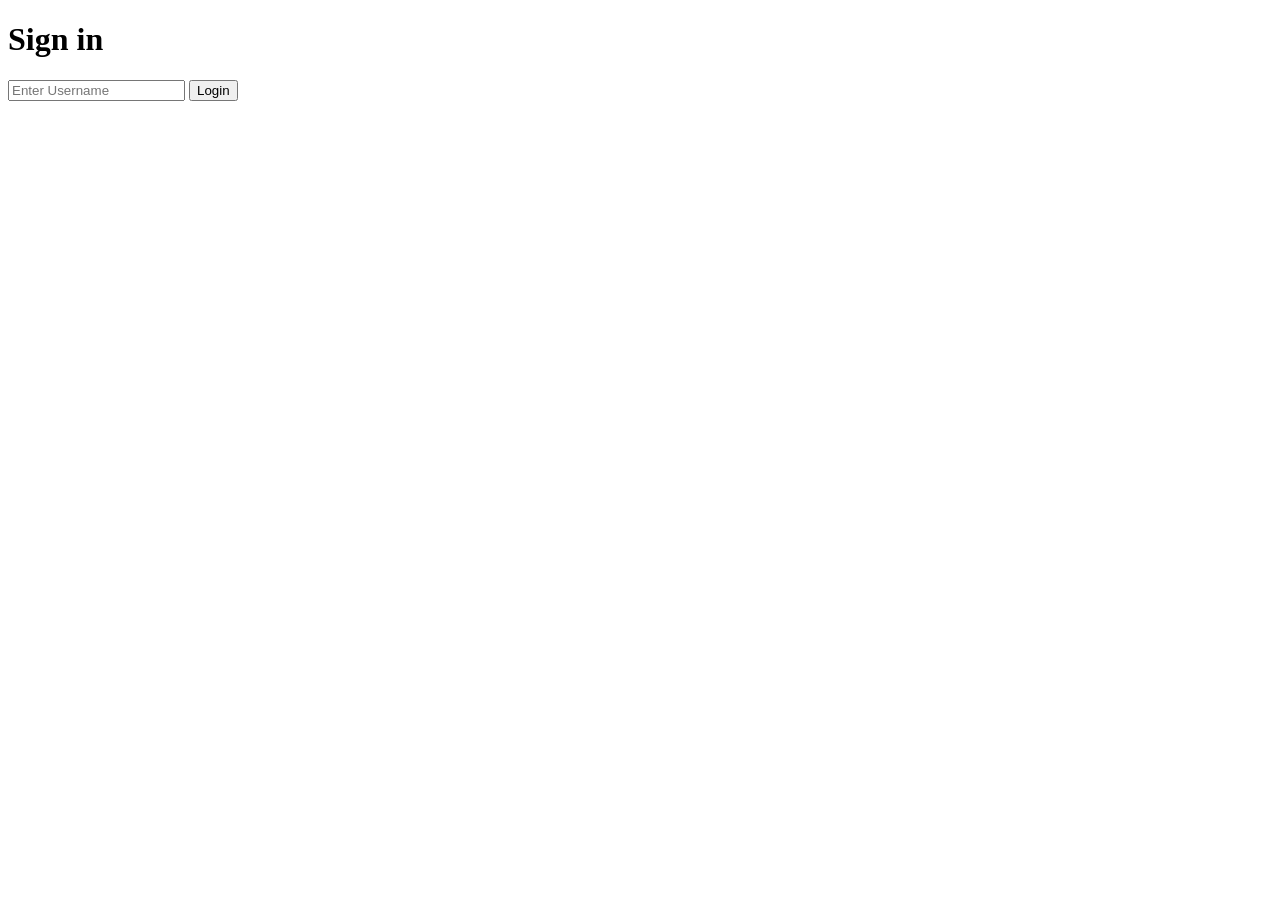
<file: templates/login.html>
<!DOCTYPE html>
<html>
<head>
</head>
<body>

    <h1>Sign in</h1>
    <input id="usernameInput" placeholder="Enter Username"/>
    <button onclick="login()">Login</button>
    <script>
        function login(){
            const username = document.getElementById('usernameInput').value.trim();
            if(username.length > 0){
                localStorage.setItem('username', username);
                window.location.href = '/';

            }else{
                alert('Please enter a valid username');
            }
        }
    </script>
</body>
</html>
</file>
